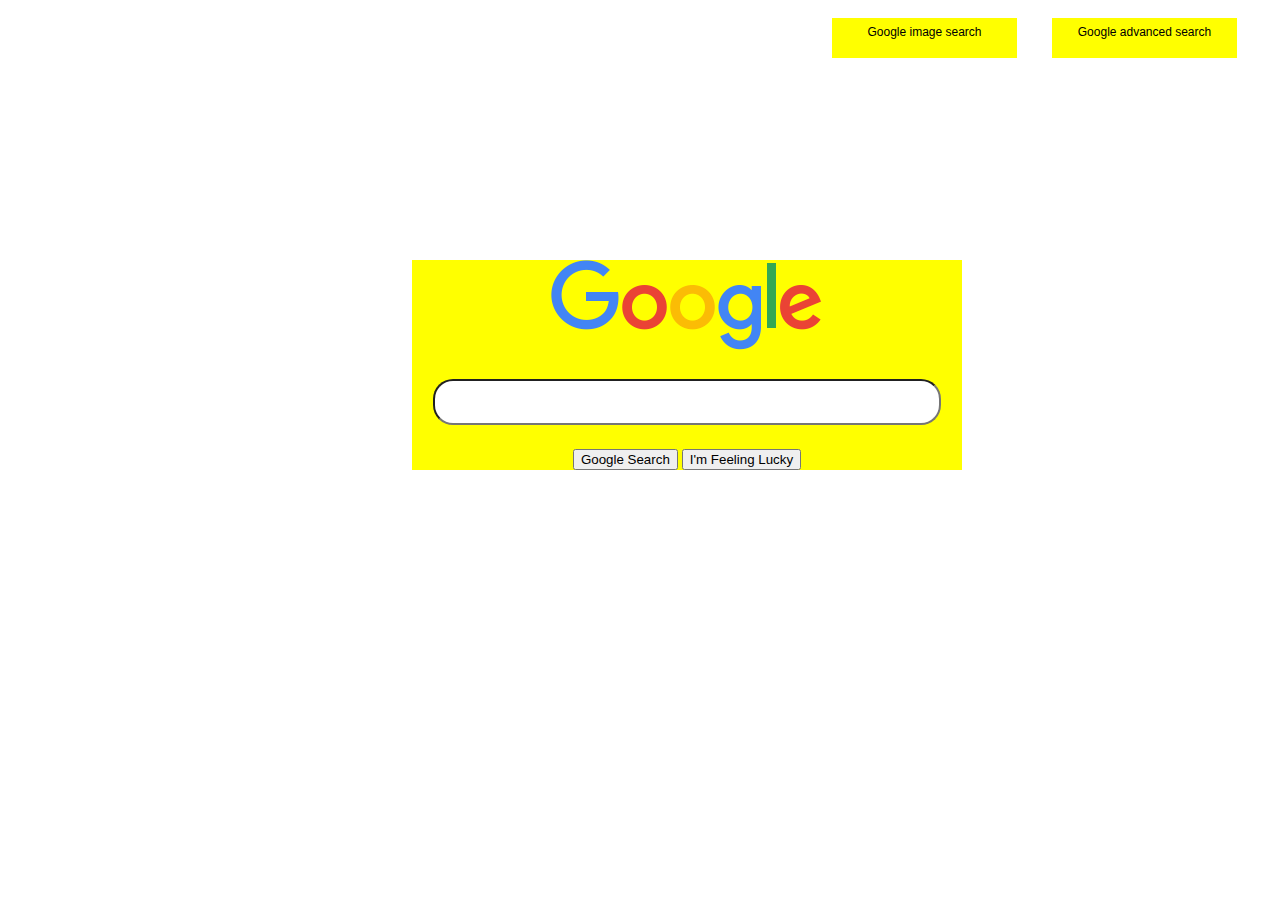
<file: index.html>
<!DOCTYPE html>
<html lang="en">
    <head>
        <title>Search</title>
        <link href="https://cdn.jsdelivr.net/npm/bootstrap@5.2.2/dist/css/bootstrap.min.css" rel="stylesheet" integrity="sha384-Zenh87qX5JnK2Jl0vWa8Ck2rdkQ2Bzep5IDxbcnCeuOxjzrPF/et3URy9Bv1WTRi" crossorigin="anonymous">
    <style>
        @import url('https://fonts.googleapis.com/css2?family=Open+Sans:wght@300&display=swap');
        body{
            font-family:'Open Sans', sans-serif;
        }
        #linkbar{
            display:grid;
            float:right;
            grid-column-gap:20px;
            grid-row-gap:10px;
            grid-template-columns: 200px 200px auto;
        }
        #linkbar > div{
            background-color: yellow;
            text-align:center;
            font-size: 12px;
            margin-top:10px;
            margin-right:0%;
            padding:5px;
            width:175px;
            height:30px;
        }
        a{
            text-align:right;
            color:black;
            font-family:Arial, Helvetica, sans-serif;
            text-decoration: none;
            
        }
          a:hover{
            text-decoration: underline;
        }
        #search{
            background-color:yellow;
            position:absolute; 
            top:40%;
            left:40%;
            margin-top: -100px;
            margin-left: -100px;
        }
        #text{
            
            text-align:center;
            border-radius: 20px;
            width: 500px;
            height: 40px;
        }
        #searchbar{
            background-color: yellow;
            text-align:center;
            position:absolute;
            top:50%;
            left:50%;
            width:550px;
        }
        #logo{
            
        }
    </style>
        
    </head>
    <title>Google search</title>
    <body>
        <div id="linkbar">
            
            <div class="container-sm"><a href="imageSearch.html">Google image search</a></div>
            <div class="container-sm"><a href="advancedSearch.html">Google advanced search</a></div>
        </div>

        <div id="search">
            <div class = "container-sm" id="searchbar">
            <img src="logo.jpg" id="logo"><br><br>
            <form action="https://google.com/search">
                <input id="text" type="text" name="q">
                <br>
                <div>
                <br>
                <input type="submit" value="Google Search">
                <input type = "submit" name="btnI" value = "I'm Feeling Lucky"
                </div>
            </form>
            </div>
        </div>

    </body>
</html>
</file>
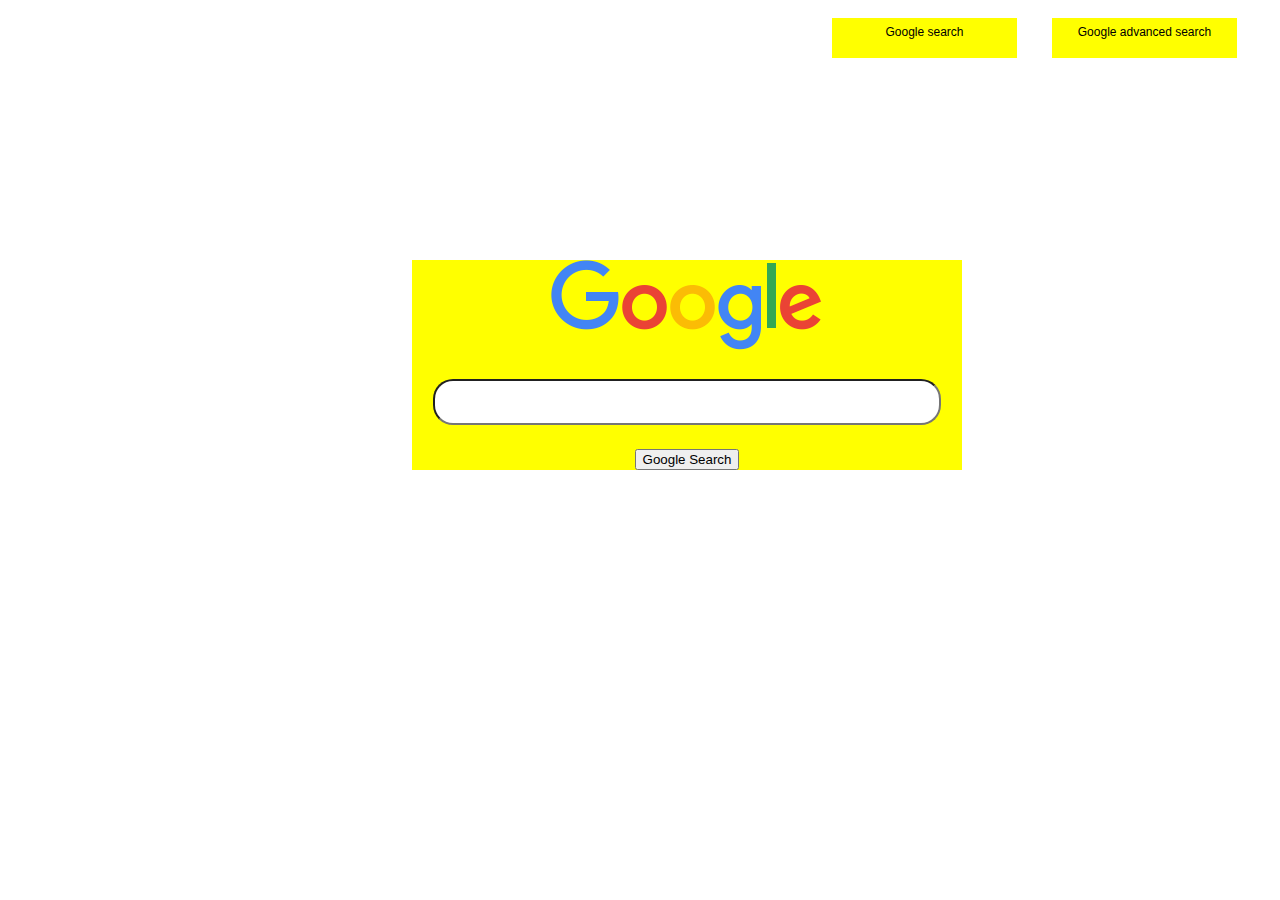
<file: imageSearch.html>
<!DOCTYPE html>
<html lang="en">
    <head>
        <title>Search</title>
        <link rel="stylesheet" href="imageSearch_style.css"
        <link href="https://cdn.jsdelivr.net/npm/bootstrap@5.2.2/dist/css/bootstrap.min.css" rel="stylesheet" integrity="sha384-Zenh87qX5JnK2Jl0vWa8Ck2rdkQ2Bzep5IDxbcnCeuOxjzrPF/et3URy9Bv1WTRi" crossorigin="anonymous">
    <style>
        @import url('https://fonts.googleapis.com/css2?family=Open+Sans:wght@300&display=swap');
        body{
            font-family:'Open Sans', sans-serif;
        }
        #linkbar{
            display:grid;
            float:right;
            grid-column-gap:20px;
            grid-row-gap:10px;
            grid-template-columns: 200px 200px auto;
        }
        #linkbar > div{
            background-color: yellow;
            text-align:center;
            font-size: 12px;
            margin-top:10px;
            margin-right:0%;
            padding:5px;
            width:175px;
            height:30px;
        }
        a{
            text-align:right;
            color:black;
            font-family:Arial, Helvetica, sans-serif;
            text-decoration: none;
            
        }
          a:hover{
            text-decoration: underline;
        }
        #search{
            background-color:yellow;
            position:absolute; 
            top:40%;
            left:40%;
            margin-top: -100px;
            margin-left: -100px;
        }
        #text{
            
            text-align:center;
            border-radius: 20px;
            width: 500px;
            height: 40px;
        }
        #searchbar{
            background-color: yellow;
            text-align:center;
            position:absolute;
            top:50%;
            left:50%;
            width:550px;
        }
        #logo{
            
        }
    </style>
        
    </head>
    <title>Google search</title>
    <body>
        <div id="linkbar">
            
            <div class="container-sm"><a href="index.html">Google search</a></div>
            <div class="container-sm"><a href="advancedSearch.html">Google advanced search</a></div>
        </div>

        <div id="search">
            <div class = "container-sm" id="searchbar">
            <img src="logo.jpg" id="logo"><br><br>
            <form action="https://google.com/images">
                <input id="text" type="text" name="q">
                <br>
                <div>
                <br>
                <input type="submit" value="Google Search">
                <input type="hidden"  name="tbm" value="isch">
                
                </div>
            </form>
            </div>
        </div>

    </body>
</html>
</file>
